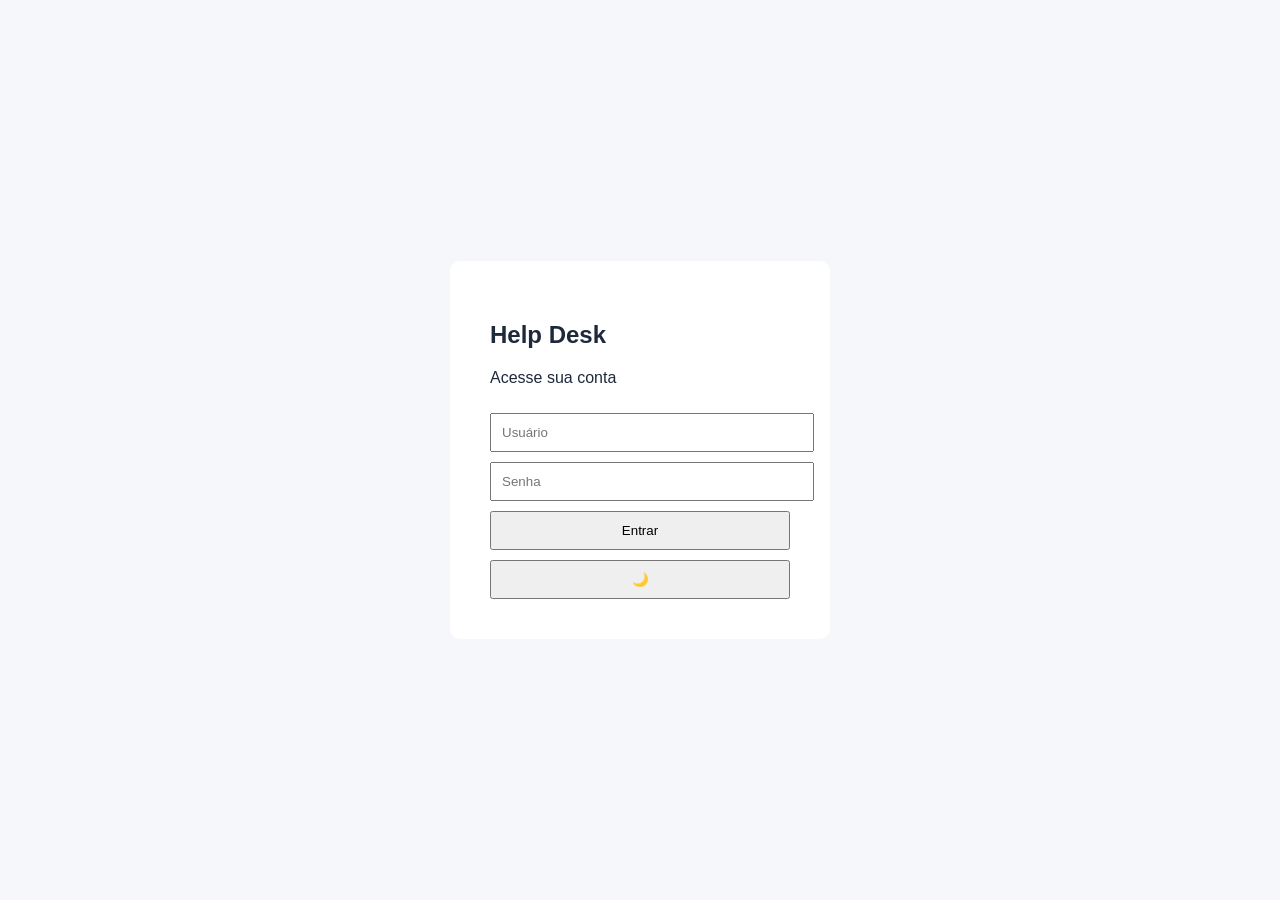
<file: index.html>
<!DOCTYPE html>
<html lang="pt-br">
<head>
  <meta charset="UTF-8">
  <title>Help Desk</title>
  <link rel="stylesheet" href="style.css">

  <script>
    if (localStorage.getItem("theme") === "dark") {
      document.documentElement.classList.add("dark");
    }
  </script>
</head>
<body>

<div class="container">

  <aside class="sidebar">
    <h2>HelpDesk</h2>
    <ul>
      <li onclick="mostrarPagina('chamados')">Chamados</li>
      <li onclick="mostrarPagina('dashboard')">Dashboard</li>
      <li onclick="logout()">Sair</li>
    </ul>
  </aside>

  <main class="main">
    <header>
      <h1>Sistema de Suporte</h1>
      <button onclick="toggleTheme()" id="themeBtn">🌙</button>
    </header>

    <section id="dashboard" class="page hidden">
      <div class="cards">
        <div class="card" id="total"></div>
        <div class="card" id="abertos"></div>
        <div class="card" id="resolvidos"></div>
      </div>
    </section>

    <section id="chamados" class="page">
      <div class="form">
        <input type="text" id="chamadoInput" placeholder="Descreva o problema">
        <button onclick="adicionarChamado()">Abrir Chamado</button>

        <select onchange="filtrarChamados(this.value)">
          <option value="todos">Todos</option>
          <option value="aberto">Abertos</option>
          <option value="andamento">Em andamento</option>
          <option value="resolvido">Resolvidos</option>
        </select>
      </div>

      <ul id="listaChamados"></ul>
    </section>
  </main>

</div>

<script src="script.js"></script>
</body>
</html>
</file>
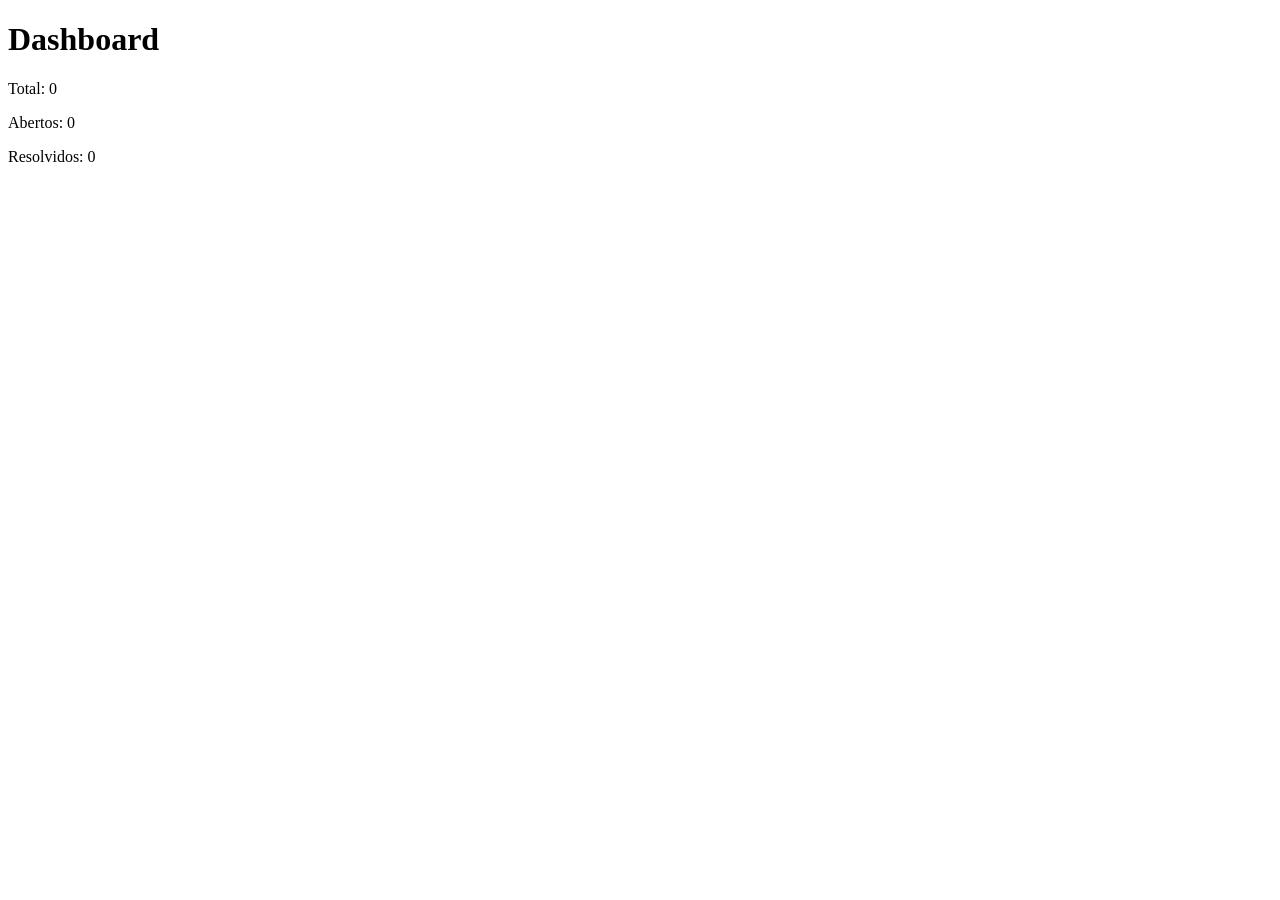
<file: dashboard.html>
<!DOCTYPE html>
<html>
<head>
  <title>Dashboard</title>
</head>
<body>

<h1>Dashboard</h1>

<p id="total"></p>
<p id="abertos"></p>
<p id="resolvidos"></p>

<script src="api.js"></script>
<script>
  const chamados = getChamados();

  document.getElementById("total").innerText = "Total: " + chamados.length;
  document.getElementById("abertos").innerText =
    "Abertos: " + chamados.filter(c => c.status === "aberto").length;
  document.getElementById("resolvidos").innerText =
    "Resolvidos: " + chamados.filter(c => c.status === "resolvido").length;
</script>

</body>
</html>
</file>
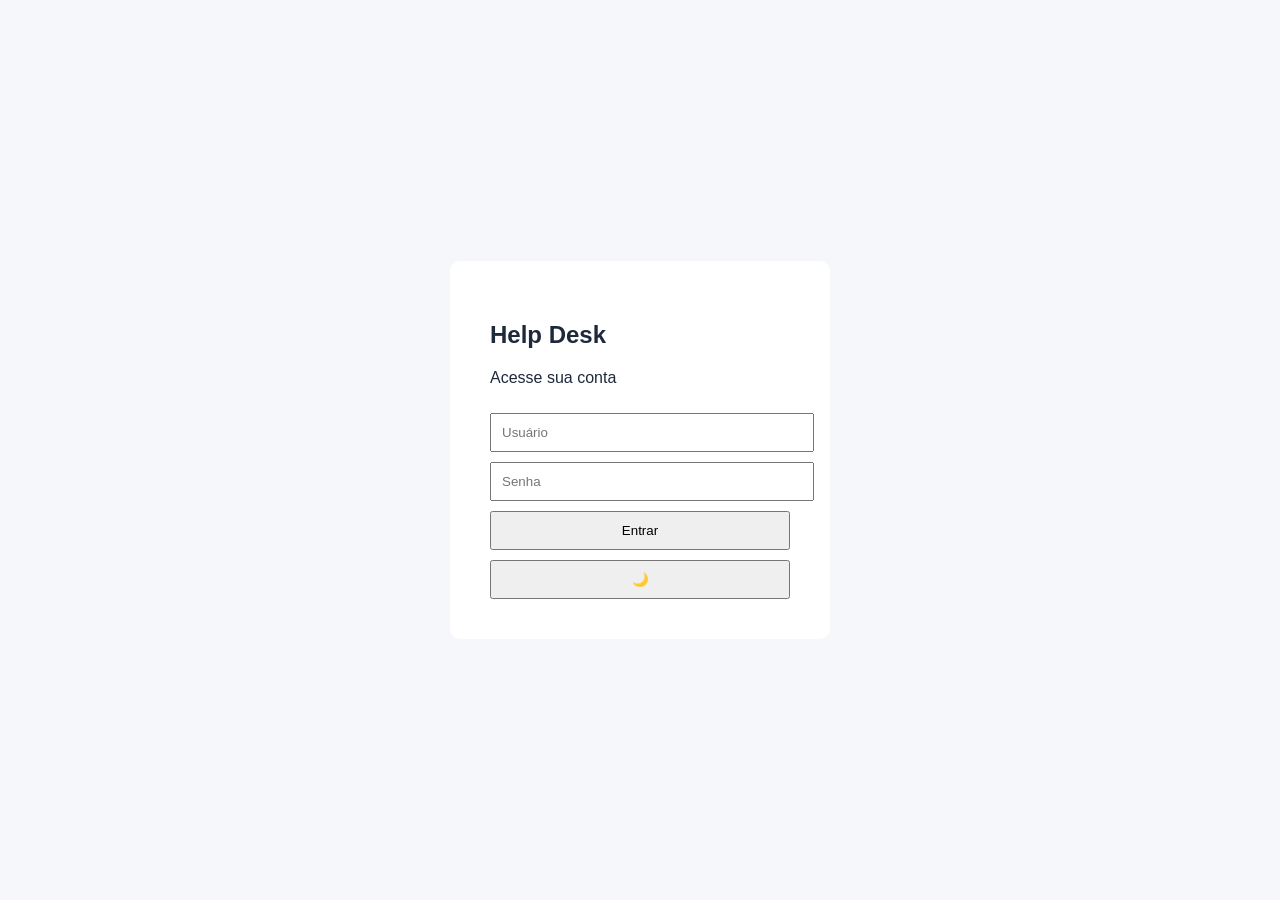
<file: login.html>
<!DOCTYPE html>
<html lang="pt-br">
<head>
  <meta charset="UTF-8">
  <title>Login</title>
  <link rel="stylesheet" href="style.css">

  <script>
    if (localStorage.getItem("theme") === "dark") {
      document.documentElement.classList.add("dark");
    }
  </script>
</head>
<body>

<div class="login-container">
  <div class="login-box">
    <h2>Help Desk</h2>
    <p>Acesse sua conta</p>

    <input type="text" id="user" placeholder="Usuário">
    <input type="password" id="pass" placeholder="Senha">

    <button onclick="login()">Entrar</button>
    <button onclick="toggleTheme()" id="themeBtn">🌙</button>
  </div>
</div>

<script src="auth.js"></script>
<script src="script.js"></script>

</body>
</html>
</file>
<file: style.css>
:root {
  --bg: #f5f7fa;
  --text: #1e293b;
  --card: #ffffff;
  --sidebar: #1e293b;
  --sidebar-text: #ffffff;
}

.dark {
  --bg: #0f172a;
  --text: #e2e8f0;
  --card: #1e293b;
  --sidebar: #020617;
  --sidebar-text: #e2e8f0;
}

body {
  margin: 0;
  font-family: 'Segoe UI', sans-serif;
  background: var(--bg);
  color: var(--text);
}

.container {
  display: flex;
  height: 100vh;
}

.sidebar {
  width: 240px;
  background: var(--sidebar);
  color: var(--sidebar-text);
  padding: 20px;
}

.sidebar li {
  padding: 10px;
  cursor: pointer;
}

.main {
  flex: 1;
  padding: 30px;
}

header {
  display: flex;
  justify-content: space-between;
}

.cards {
  display: flex;
  gap: 20px;
}

.card {
  background: var(--card);
  padding: 20px;
  border-radius: 10px;
  flex: 1;
}

.login-container {
  display: flex;
  justify-content: center;
  align-items: center;
  height: 100vh;
}

.login-box {
  background: var(--card);
  padding: 40px;
  border-radius: 10px;
  width: 300px;
}

input, button, select {
  padding: 10px;
  margin-top: 10px;
  width: 100%;
}

li {
  background: var(--card);
  margin: 10px 0;
  padding: 10px;
  border-radius: 8px;
}

.aberto { color: red; }
.andamento { color: orange; }
.resolvido { color: green; }

.hidden {
  display: none;
}
</file>
